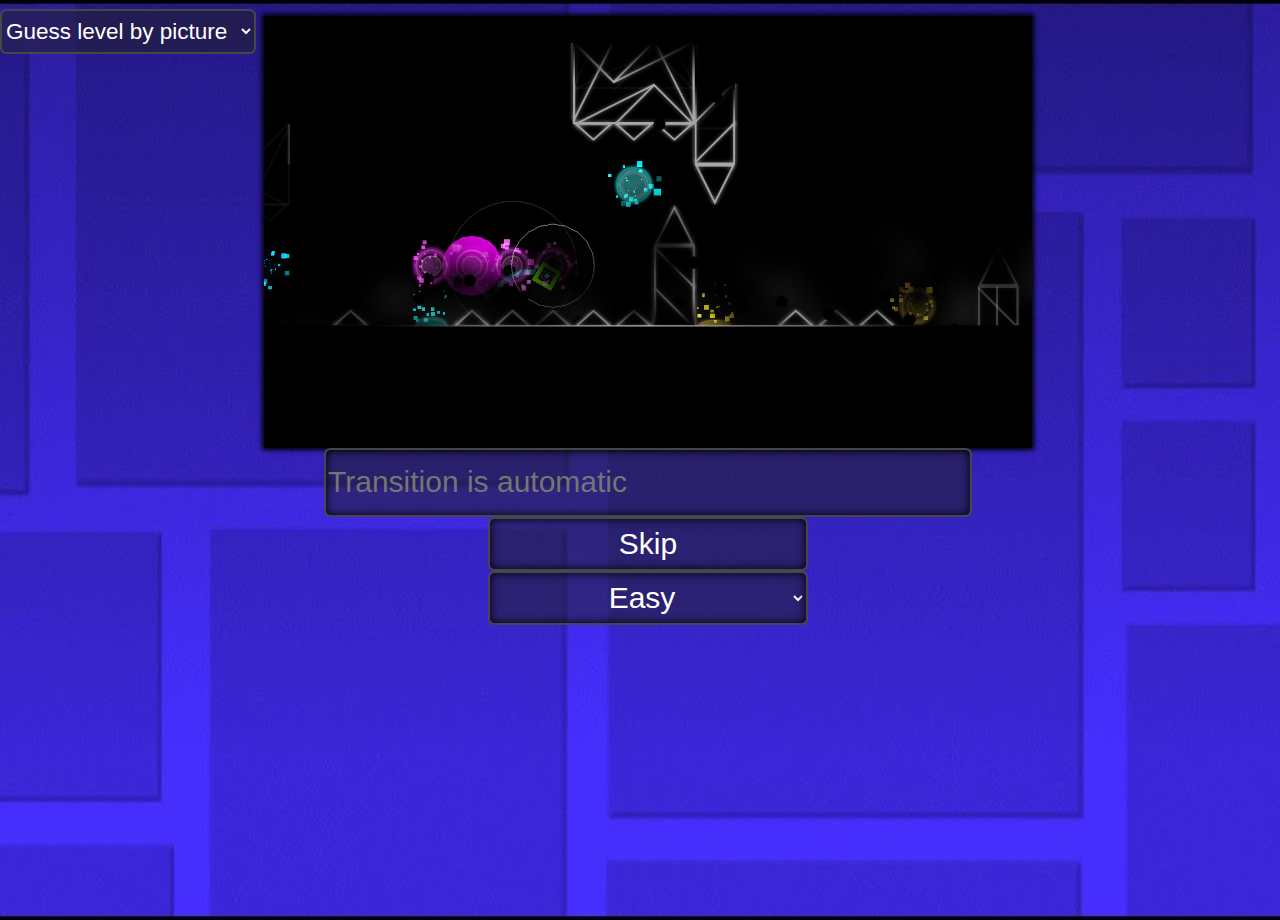
<file: index.html>
<!DOCTYPE html>
<html lang="ru">
<head>
    <title>Угадайка уровней</title>
    <meta name="viewport" content="width=device-width, initial-scale=1.0, maximum-scale=1.0, user-scalable=0">
    <link rel="icon" type="image/png" href="easy.png" id="fav" />
    <script type="text/javascript" src="array.js"></script>
    <link href="style.css" rel="stylesheet">
</head>
<body id="background" class="bg">
    <div class="selectable">
        <select id="mode">
            <option id="selmd" value="selectMode" disabled>Выбор режима</option>
            <option id="selpc" value="pictureGuess" selected>Угадай уровень по картинке</option>
            <option id="selnm" value="nameGuess">Угадай уровень по названию</option>
        </select>
    </div>
    <iframe src="name.html" frameborder="0" id="fram" scrolling="no"></iframe>
    <script type="text/javascript">
        window.onresize = function(){
            document.getElementById("mode").style.fontSize = document.documentElement.clientHeight/40+"px";
            document.getElementById("mode").style.borderRadius = document.documentElement.clientWidth/200+"px";
            document.getElementById("mode").style.borderWidth = document.documentElement.clientWidth/500+"px";
            document.getElementById("fram").style.height = document.documentElement.clientHeight+"px";
            document.getElementById("fram").style.width = document.documentElement.clientWidth+"px";
        }
    </script>
    <script type="text/javascript" src="relocate.js"></script>
    <script>
        if(navigator.language == "ru-RU") {}
        else
        {    
            document.getElementById("selmd").textContent = "Select mode";
            document.getElementById("selpc").textContent = "Guess level by picture";
            document.getElementById("selnm").textContent = "Guess level by name";
        }
    </script>
</body>
</html>
</file>
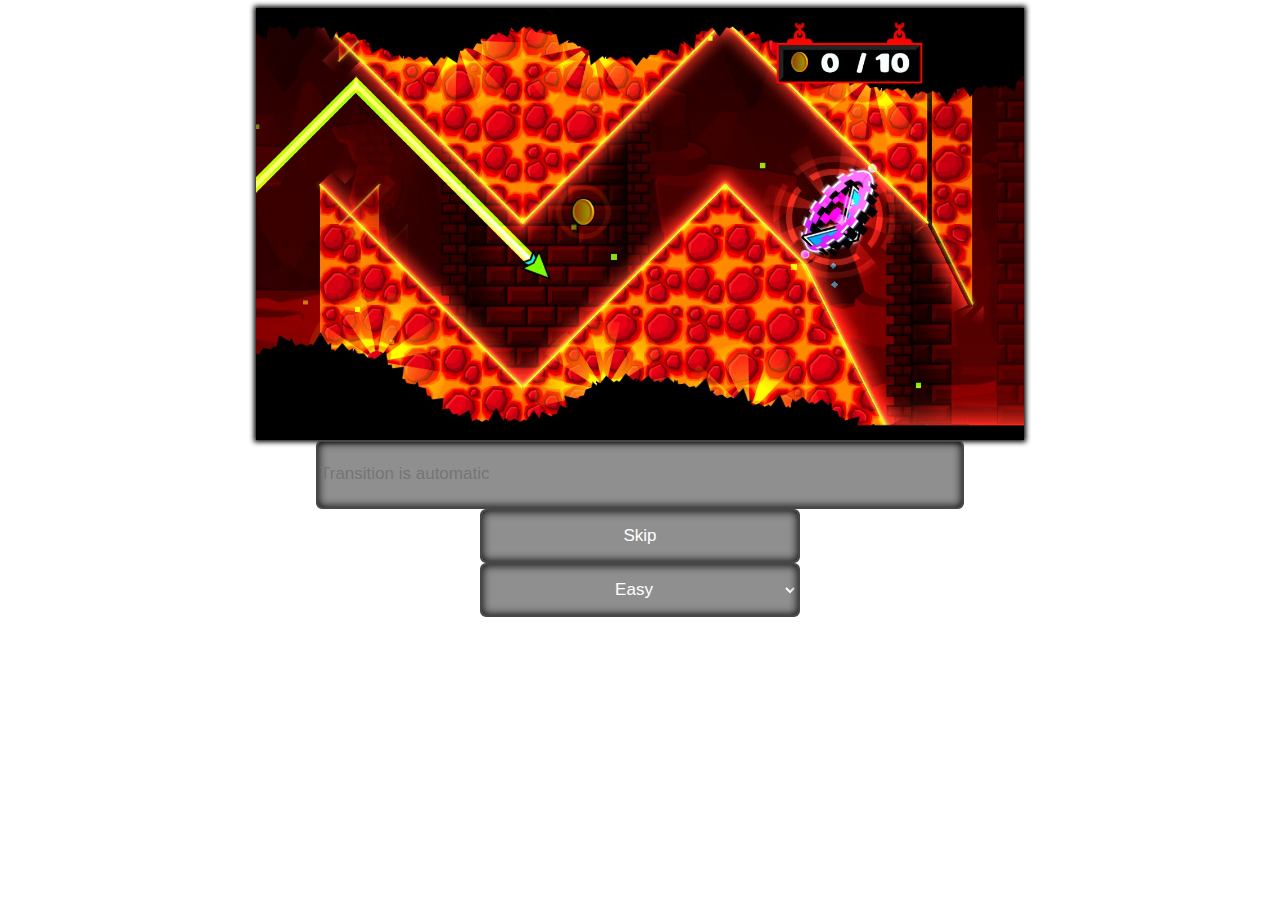
<file: name.html>
<!DOCTYPE html>
<html lang="en">
<head>
    <meta charset="UTF-8">
    <meta http-equiv="X-UA-Compatible" content="IE=edge">
    <meta name="viewport" content="width=device-width, initial-scale=1.0">
    <link href="style.css" rel="stylesheet">
    <script type="text/javascript" src="array.js" type="module"></script>
    <title>n</title>
</head>
<body>

    <img src="lvls/10000.jpg" id="levelImage" style="margin: 0 auto;display: flex;">
    <input type="text" id="levelInput" value="" placeholder="Переход автоматический" maxlength="50" style="margin: 0 auto;display: flex;">
    <input type="button" id="press" value="Пропуск" onclick="skip()" style="margin: 0 auto;display: flex;"></input>
    <select style="margin: 0 auto;display: flex;" id="diff" title="Легко — эти уровни знают абсолютно все, даже далёкие от игры люди. Сложно — эти уровни знают те, кто больше 2 лет играет в игру. Невозможно — неизвестные никому демоны, которые расположены на 80 вкладках со всеми популярными изи демонами и представляют собой парашу из 1.5 ">
    <option id="ez" value="easy" title="Легко — эти уровни знают абсолютно все, даже далёкие от игры люди.">Легко</option>
    <option id="hr" value="hard" title="Сложно — эти уровни знают те, кто больше 2 лет играет в игру.">Сложно</option>
    <option id="ip" value="impossible" title="Невозможно — неизвестные никому демоны, которые расположены на 80 вкладках со всеми популярными изи демонами и представляют собой парашу из 1.5. Эти уровни ты сможешь отгадать, если когда-то фармил звёзды на изи демонах">Невозможно</option>
    </select>
    <script type="text/javascript" src="pictureGuess.js"></script>
    <script>
        if(navigator.language == "ru-RU")
        {    
            console.log("already rus")
        }
        else
        {    
            document.getElementById("levelInput").placeholder = "Transition is automatic";
            document.getElementById("press").value = "Skip";
            document.getElementById("diff").title = "Easy, Hard and Impossible.";
            document.getElementById("ez").title = "Easy — very popular levels";
            document.getElementById("hr").title = "Hard — less popular levels";
            document.getElementById("ip").title = "Impossible — very unknown levels";
            document.getElementById("ez").textContent = "Easy";
            document.getElementById("hr").textContent = "Hard";
            document.getElementById("ip").textContent = "Impossible";
        }
    </script>
</body>
</html>
</file>
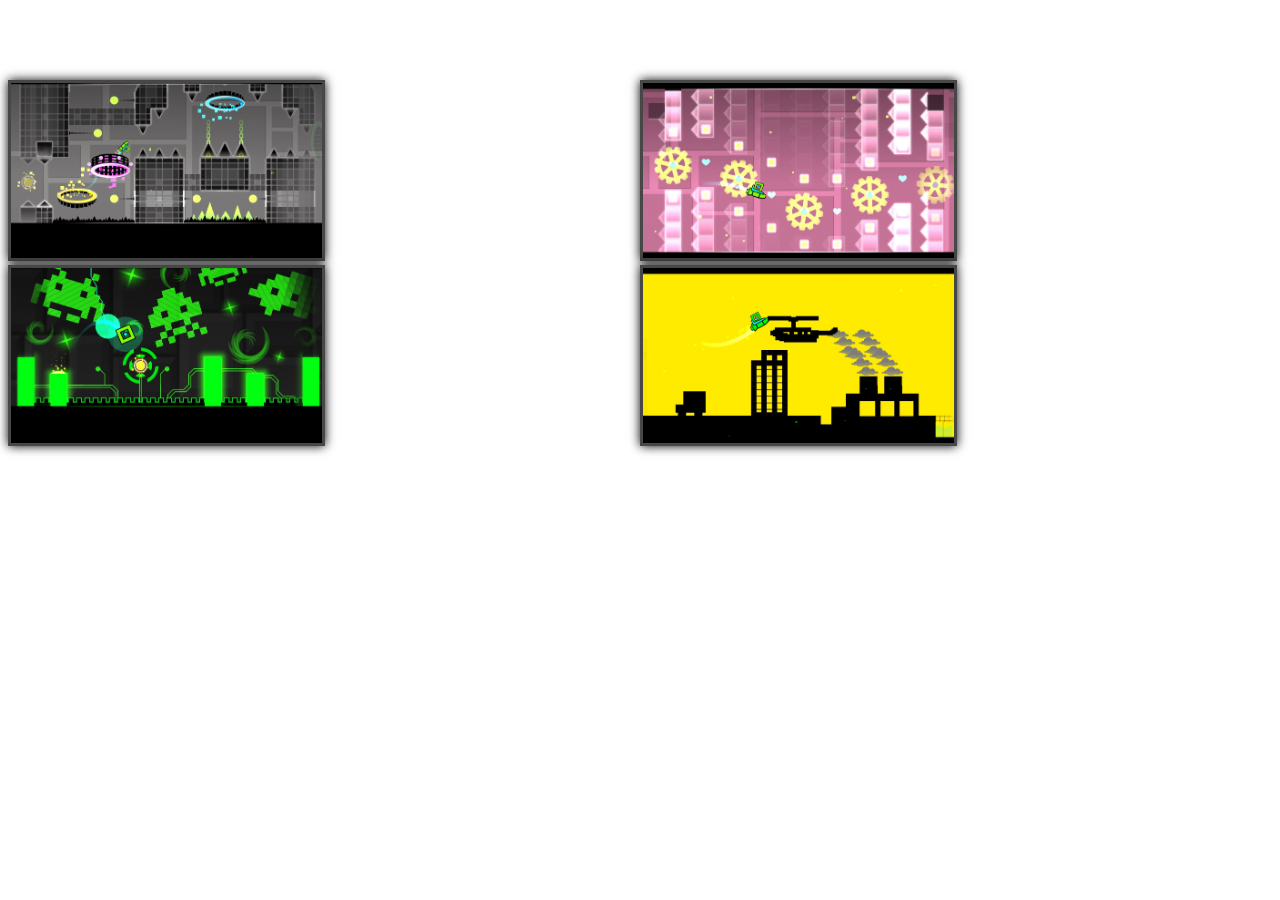
<file: pict.html>
<!DOCTYPE html>
<html>
<head>
    <meta name="viewport" content="width=device-width, initial-scale=1">
    <link href="style.css" rel="stylesheet">
</head>
<body>
    <h1 class="whatguess" id="whatguess">Undefined</h1>
    <div class="images">
        <div>
            <img src="lvls/10000.jpg" id="img1" class="img1" width="311" onclick="checkVariant(1)">
            <img src="lvls/10000.jpg" id="img2" class="img2" width="311" onclick="checkVariant(2)">
        </div>
        <div>
            <img src="lvls/10000.jpg" id="img3" class="img3" width="311" onclick="checkVariant(3)">
            <img src="lvls/10000.jpg" id="img4" class="img4" width="311" onclick="checkVariant(4)">
        </div>
    </div>
    <script type="text/javascript" src="array.js" type="module"></script>
    <script type="text/javascript" src="nameGuess.js"></script>
</body>
</html>
</file>
<file: style.css>
#levelImage {
    width: 60vw;
    height: 90vh;
    box-shadow: inset 0 0 6px;
    box-shadow: 0 0 5px 2px rgb(0, 0, 0);
    pointer-events: none;
    user-select: none; 
    height: 100%;

}
.images
{
    margin: 0 auto;
    display: flex;
}
#mode {
    outline:none;
    background: rgba(32, 32, 32, 0.5);
    border-style: solid;
    position:absolute;
    bottom: 94%;
    right: 80%;
    width: 20vw;
    height: 5vh;
    color: white;
    font-size: 15px;
    border-width: 2px;
    border-color: rgb(71, 71, 71);
    border-radius: 6px;
}
.bg
{
    background: url(gd.jpg);
    background-size: 100% 100%;
    overflow-y:auto;
    overflow: hidden;
}
h1 {
    color:white;
    font-family: Verdana, Geneva, Tahoma, sans-serif;
}

#levelInput
{
    background: rgba(32, 32, 32, 0.5);
    border-style: solid;
    border-color: rgb(71, 71, 71);
    height: 7vh;
    box-shadow: inset 0 0 10px black;
    width:50vw;
    font-size:17px; 
    color: white;
    font-family: Verdana, Geneva, Tahoma, sans-serif;
    border-radius: 6px;
    outline:none;
}
#press
{
    background: rgba(32, 32, 32, 0.5);
    border-style: solid;
    border-color: rgb(71, 71, 71);
    height: 6vh;
    text-align: center;
    box-shadow: inset 0 0 10px black;
    width: 25vw;
    font-size:17px;
    border-radius: 6px;
    color: white;
}
#fram
{
    width:100%;
    height:100vh;
}
#songInput
{
    background: rgba(32, 32, 32, 0.5);
    border-style: solid;
    border-radius: 6px;
    color: white;
    border-color: rgb(71, 71, 71);
    outline:none;
    width: 200px;
    height:23px;
}
span
{
    bottom:100%;
    font-family: arial;
    float:left;
    text-shadow: 1px 2px 1px rgb(252, 252, 252);
    color: rgba(0, 0, 0, 0.5);
}
#whatguess 
{
    text-align: center;
}
#playbut
{
    width:30px;
    height:30px;
    background: rgb(32, 32, 32);
    border-style: solid;
    border-radius: 6px;
    color: white;
    border-color: rgb(71, 71, 71);
    outline:none;
}
#img1
{
    border-style: solid;
    border-color: rgb(71, 71, 71);
    box-shadow: 0 0 10px black;
    cursor: pointer;
    user-select: none; 
}
#img2
{
    border-style: solid;
    border-color: rgb(71, 71, 71);
    box-shadow: 0 0 10px black;
    cursor: pointer;
    user-select: none; 
}
#img3
{
    border-style: solid;
    border-color: rgb(71, 71, 71);
    box-shadow: 0 0 10px black;
    cursor: pointer;
    user-select: none; 
}
#img4
{
    border-style: solid;
    border-color: rgb(71, 71, 71);
    box-shadow: 0 0 10px black;
    cursor: pointer;
    user-select: none; 
}
#diff
{
    border-radius: 6px;
    background: rgba(32, 32, 32, 0.5);
    border-style: solid;
    border-width: 2px;
    border-color: rgb(71, 71, 71);
    height: 6vh;
    width: 25vw;
    box-shadow: inset 0 0 10px black;
    font-size:17px;
    color: white;
    outline: none;
    text-align: center;
    margin: 0 auto;
    display: flex;
}
.huys
{
    margin: 0 auto;
    display: flex;
}
</file>
